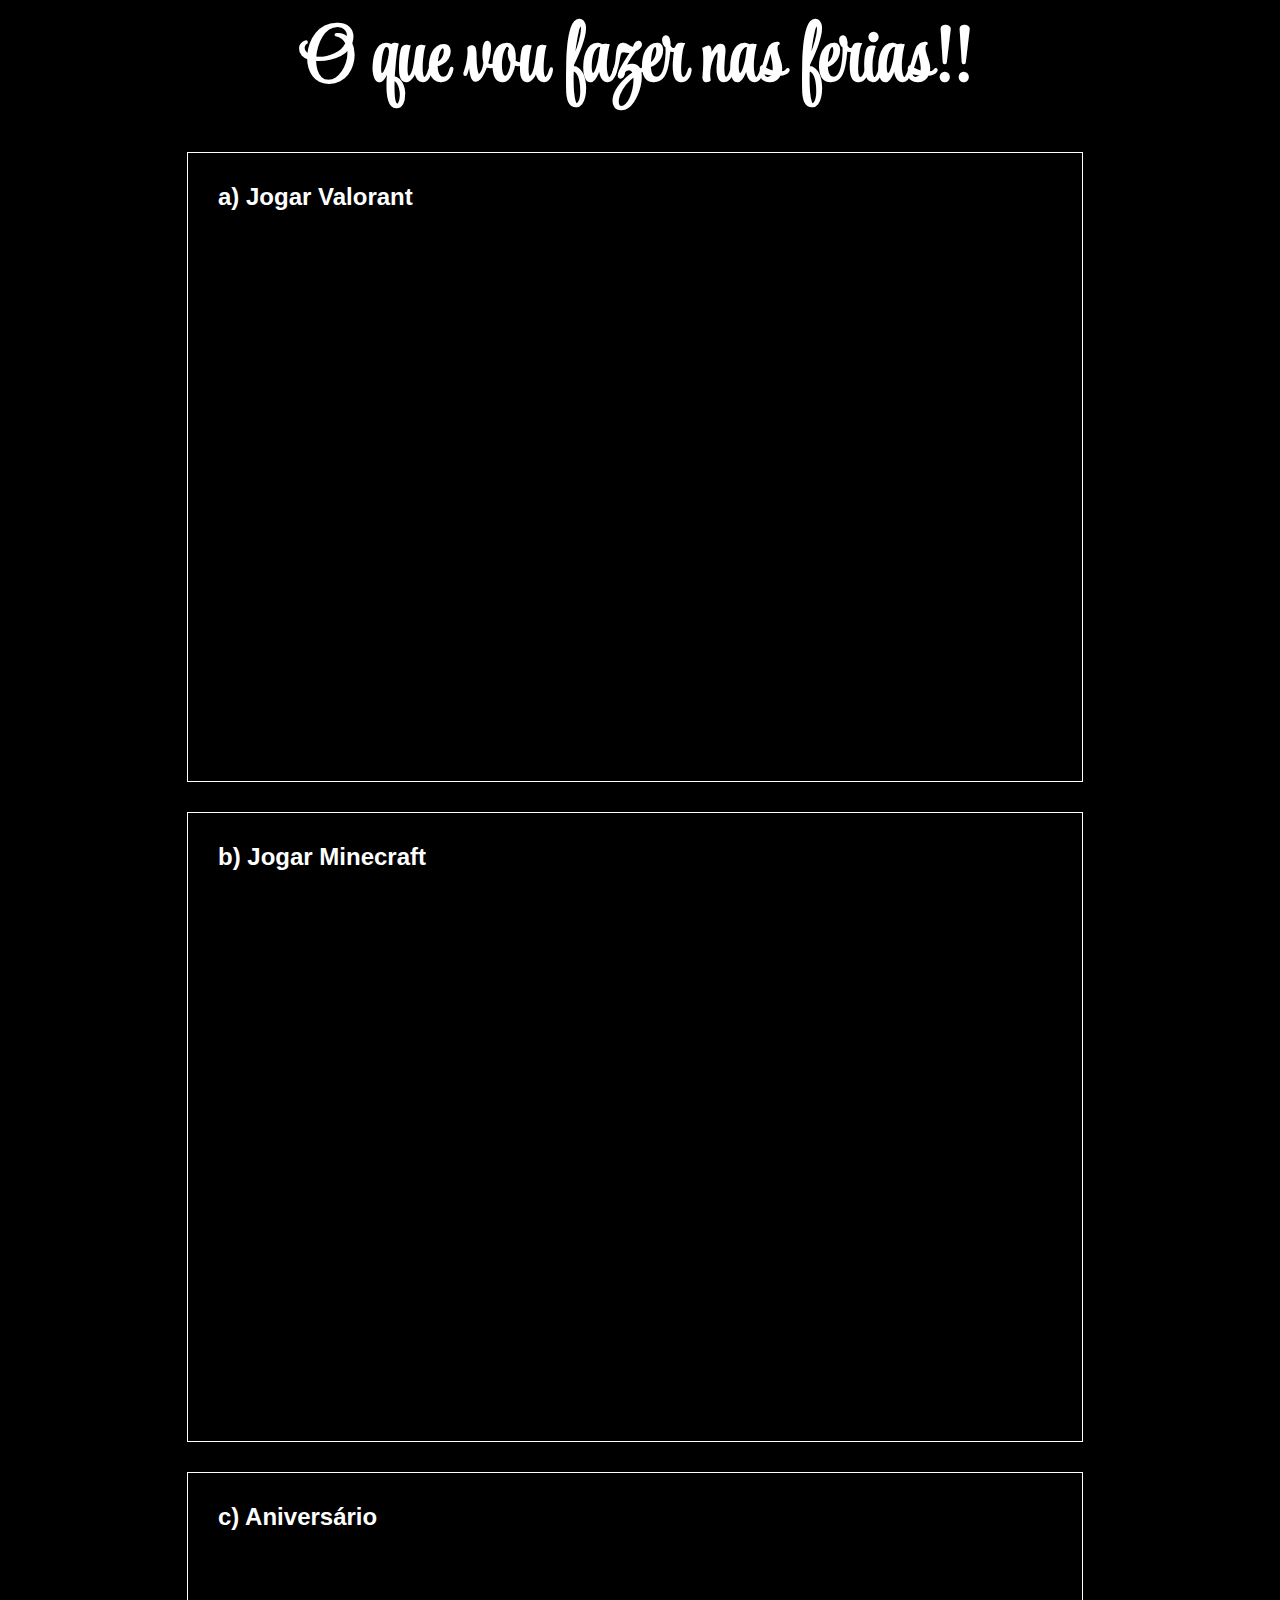
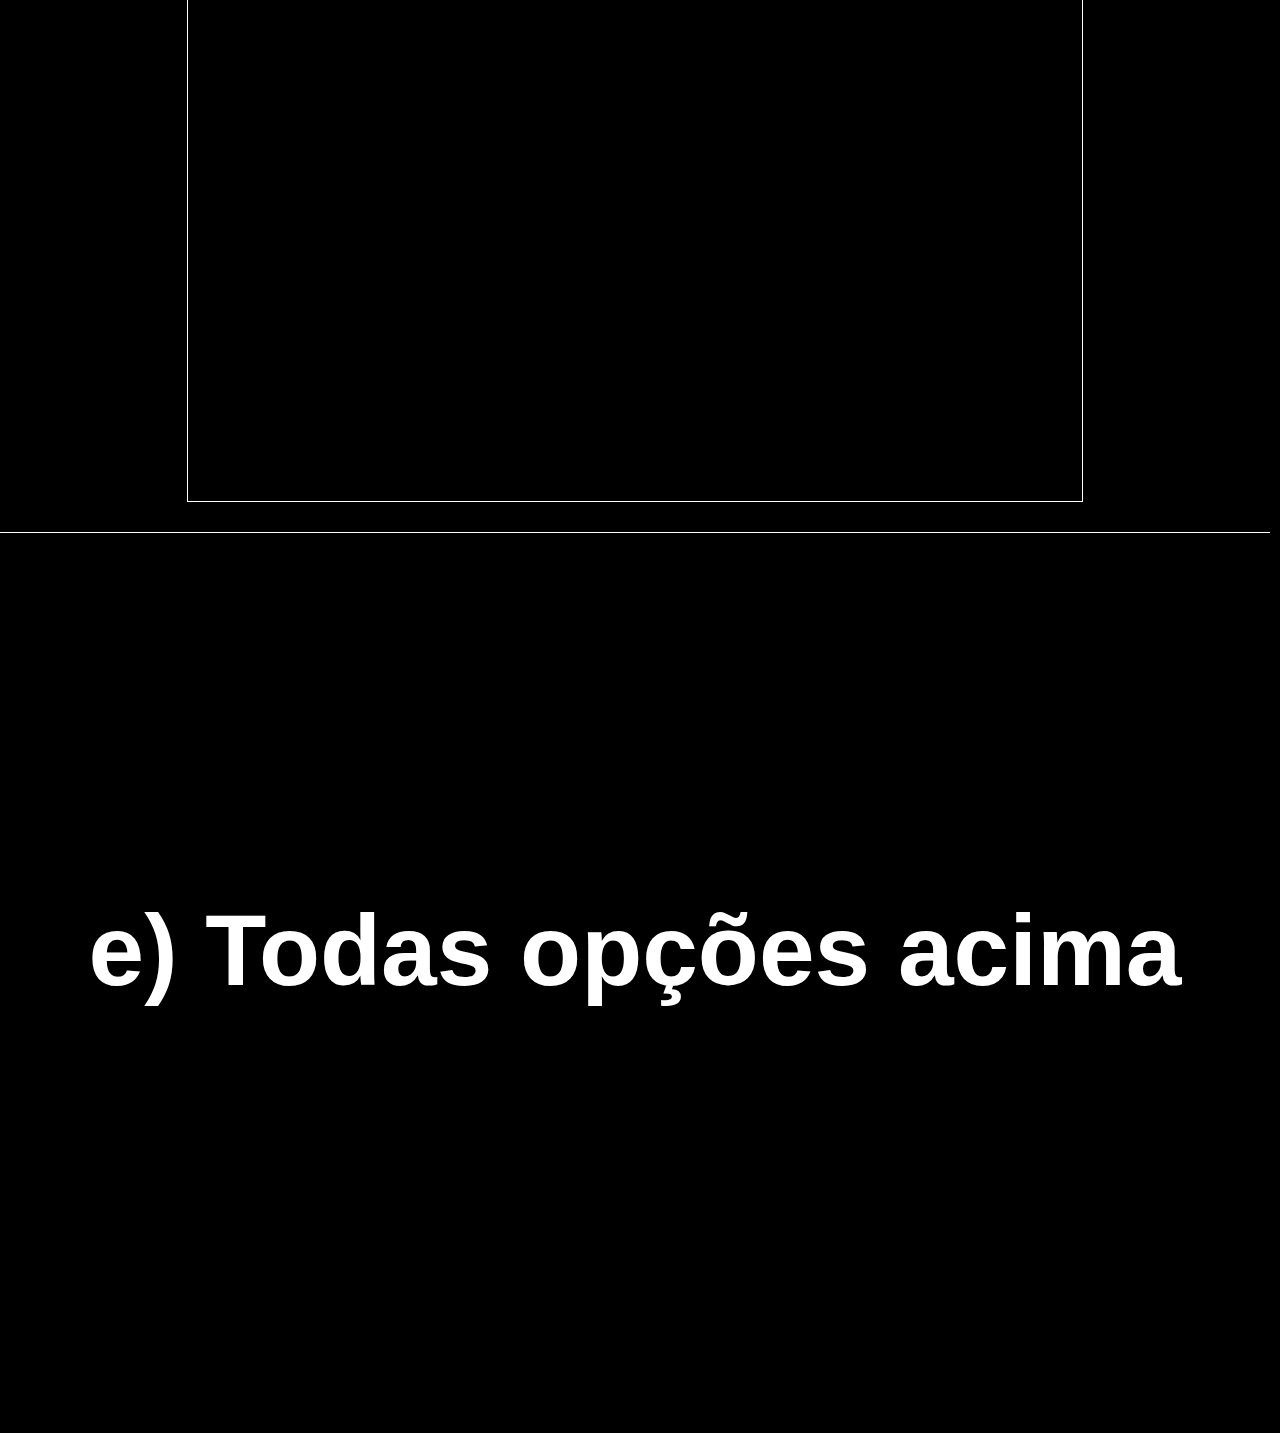
<file: O que vou fazer nas ferias/O que vou fazer nas ferias 2/index.html>
<!DOCTYPE html>
<html lang="en">
<head>
    <meta charset="UTF-8">
    <meta name="viewport" content="width=device-width, initial-scale=1.0">
    <title>Document</title>

    <link rel="stylesheet" href="style.css">
    <link rel="preconnect" href="https://fonts.googleapis.com">
    <link rel="preconnect" href="https://fonts.gstatic.com" crossorigin>
    <link href="https://fonts.googleapis.com/css2?family=Style+Script&display=swap" rel="stylesheet">

</head>
<body>

    <h1 id="titulo">O que vou fazer nas ferias!!</h1>

    <section id="sec1">
        <div id="opcoes">
        
            <div id="opc1" class="container_opcoes">
                <h2 class="opcoes">a) Jogar Valorant</h2>
            </div>
    
            <div id="opc2" class="container_opcoes">
                <h2 class="opcoes">b) Jogar Minecraft</h2>
            </div>
            
            <div id="opc3" class="container_opcoes">
                <h2 class="opcoes">c) Aniversário</h2>
            </div>
    
        </div>
    </section>

    <section id="sec2">
        <h1>e) Todas opções acima</h1>
    </section>

</body>
</html>
</file>
<file: O que vou fazer nas ferias/O que vou fazer nas ferias 2/style.css>
*{
    padding: 0;
    margin: 0;
    box-sizing: border-box;
    max-width: calc(100vw - 10px);
}

body{
    background-color: black;
    color: white;
}

img{
    width: 30vw;
    height: 30vh;
    display: block;
    margin: auto;
}

.opcoes{
    display: flex;
    justify-content: center;
    font-family: 'Franklin Gothic Medium', 'Arial Narrow', Arial, sans-serif;
    background-color: black;
    width: max-content;
    padding: 10px;
    border-radius: 8px;
}

#img3{
    width: 300px;
    height: 300px;
}

#titulo{
    font-family: "Style Script", cursive;
    font-size: 80px;
    text-align: center;
}

#opc1, #opc2, #opc3{
    border: solid 1px white;
    width: calc(30vw + 40px);
    padding: 20px;
    margin: auto;
    margin-top: 30px;
    background-attachment: fixed;
    width: 70vw;
    height: 70vh;
    background-size: cover;
}

#opc1:hover, #opc2:hover, #opc3:hover{
    transform: scale(1.1);
    transition: 0.3s;
    cursor: pointer;
}

#sec1{
    padding-bottom: 30px;
    border-bottom: 1px solid white;
}

::-webkit-scrollbar{
    width: 10px;
    border-left: solid 1px white;
    padding-left: 3px;
}

::-webkit-scrollbar-thumb{
    background-color: white;
    border-radius: 8px;
}

#sec2{
    height: 100vh;
    width: 100vw;
    font-size: 50px;
    font-family: 'Franklin Gothic Medium', 'Arial Narrow', Arial, sans-serif;
    text-align: center;
    padding-top: 40vh;
}

#opc1{
    background-image: url('https://viterbi-web.usc.edu/~sbadams/itp104/week-6/images/valorant_gameplay_gif.gif');
}

#opc2{
    background-image: url('https://33.media.tumblr.com/tumblr_m6o6ngy3hR1rq1xcqo1_500.gif');
}

#opc3{
    background-image: url('https://lumiwalls.com/cdn/shop/products/162339084036923_grande.jpg?v=1639080319');
}

a{
    color: white;
    text-decoration: none;
    font-size: 30px;
}
</file>
